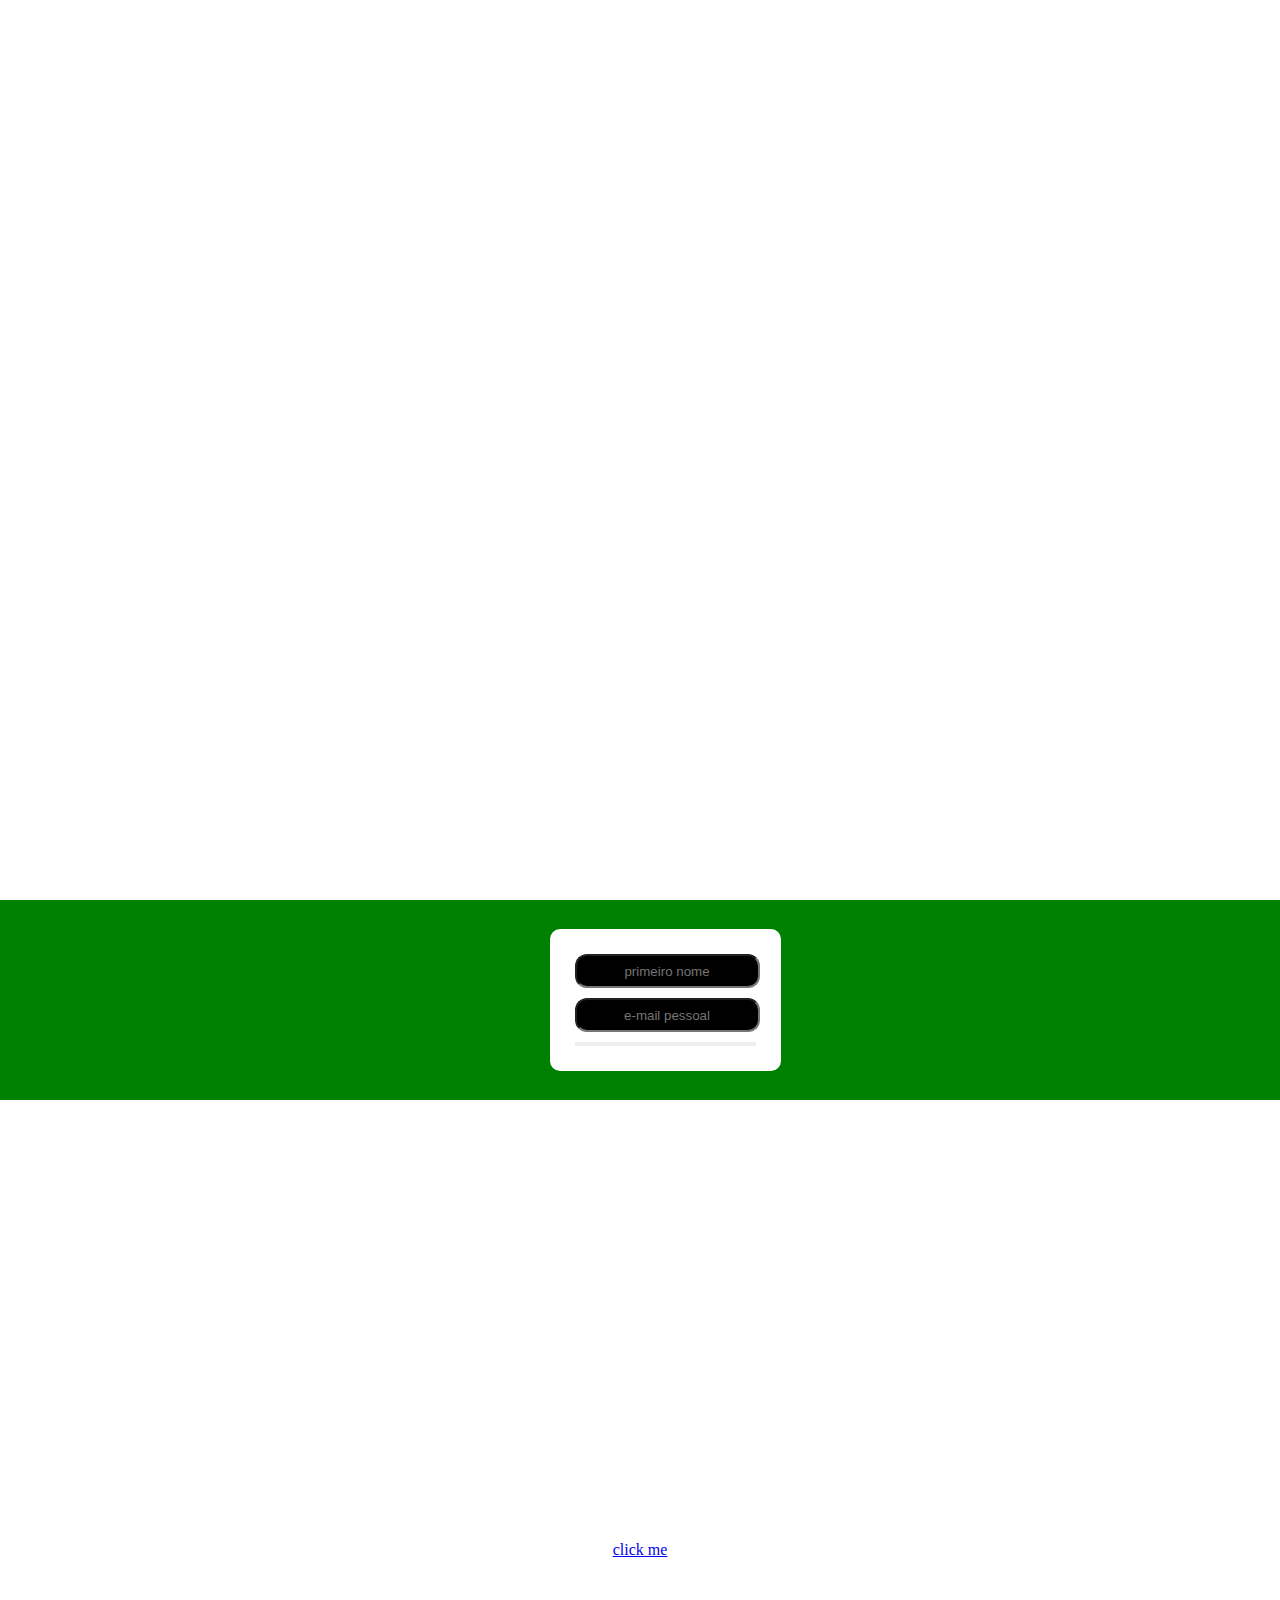
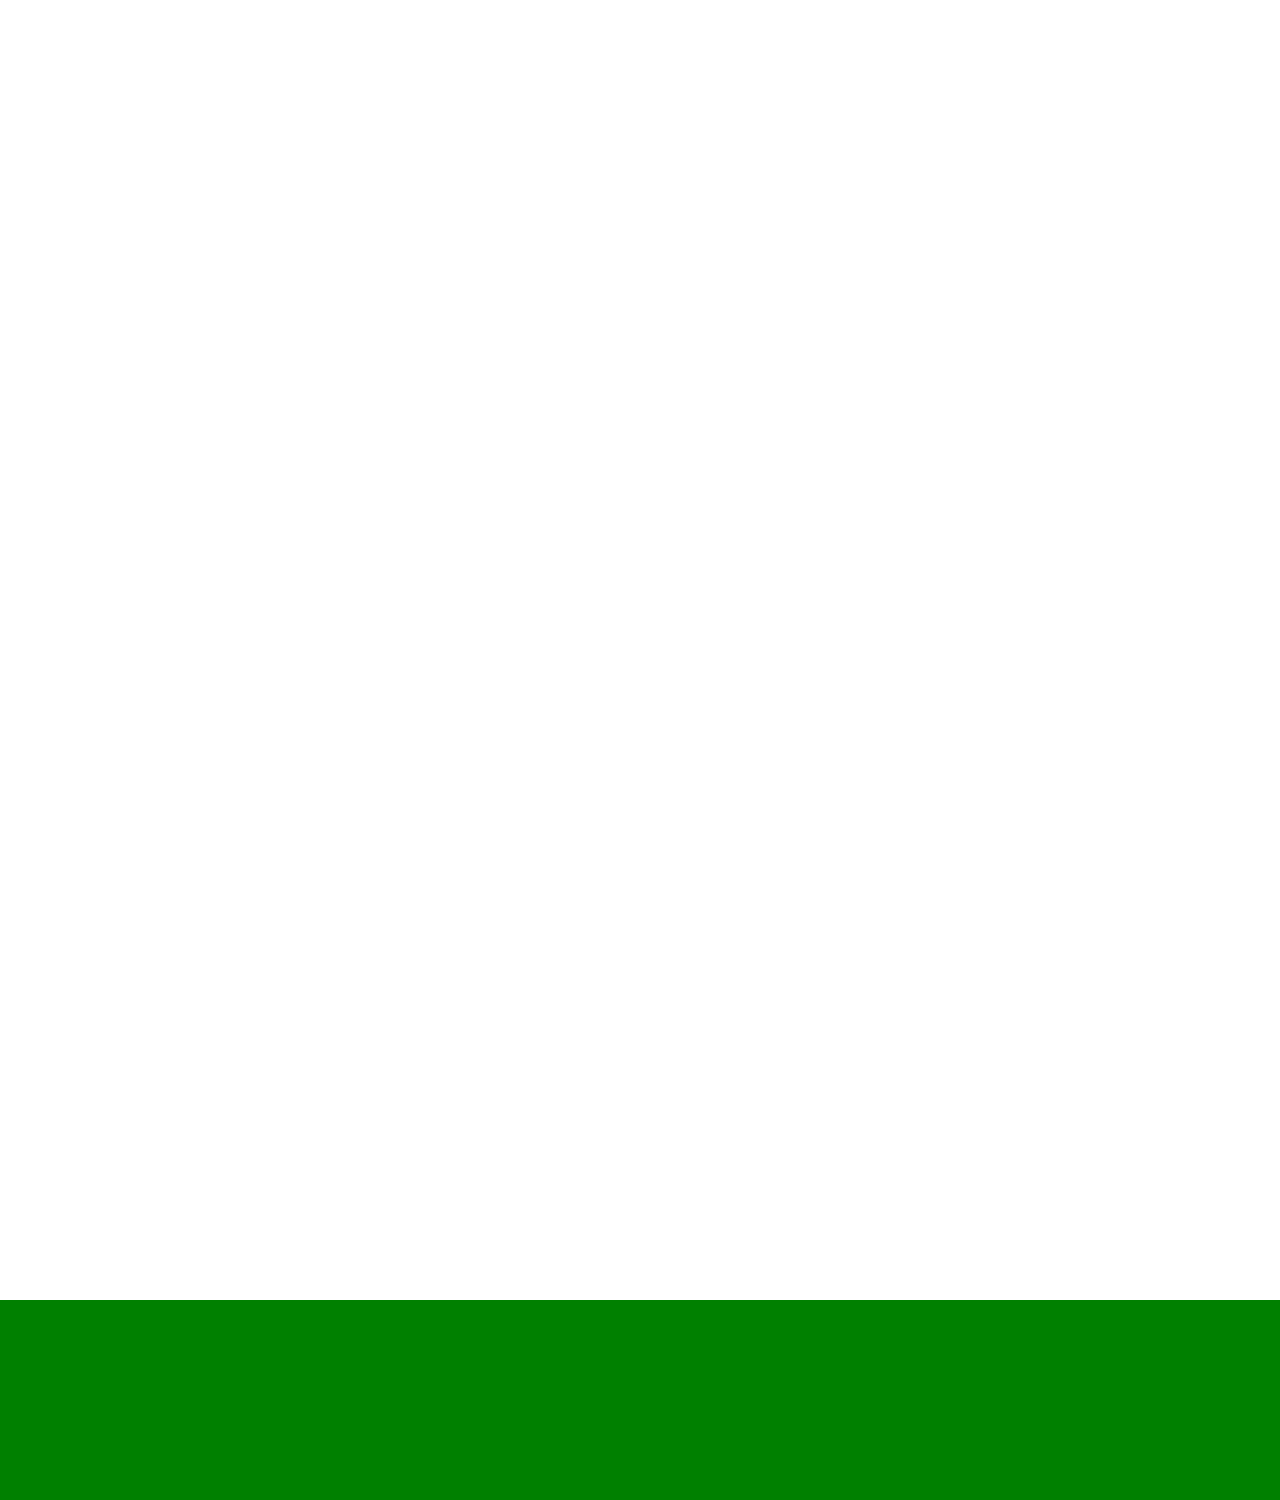
<file: index.html>
<!DOCTYPE html>
<html lang="pt-br">

<head>
    <meta charset="UTF-8" />
    <meta http-equiv="X-UA-Compatible" content="IE=edge" />
    <meta name="viewport" content="width=device-width, initial-scale=1.0" />
    <link rel="stylesheet" href="./public/css/styles.css" />
    <title>Black Friday de Produtos Ayurvédicos!!!</title>
</head>

<body>
    <section class="section-container" id="usp">
        <!-- Cover Image -->
        <!-- USP Headline-->
        <!-- USP Offer -->
        <!-- CTA Button -->
        <!-- Know more Button -->
    </section>
    <section class="section-container background-footer" id="lead-bump">
        <form class="bump form-container" id="lead-form" action="">
            <!-- Name Email Submit Button -->
            <input type="text" id="lead-form-name" placeholder="primeiro nome" oninput="validateForm(this)" />
            <input type=" text" id="lead-form-email" placeholder="e-mail pessoal" oninput="validateForm(this)" />
            <button id="lead-form-submit"></button>
        </form>
    </section>
    <section class="section-container" id="product-list">
        <a href="/checkout/">click me</a>
        <!-- Produto 01 onkeyup="validateEmail()" -->
        <!-- Produto 02 -->
        <!-- Produto 03 -->
        <!-- Produto 04 -->
        <!-- Produto 05 -->
        <!-- Produto 06 -->
    </section>
    <section class="section-container" id="email-form">
        <!-- Name Email Submit Button -->
    </section>
    <section class="section-container background-footer" id="footer">
        <!-- Footer -->
    </section>

    <script src="./public/js/leadForm.js" type="module"></script>
</body>

</html>
</file>
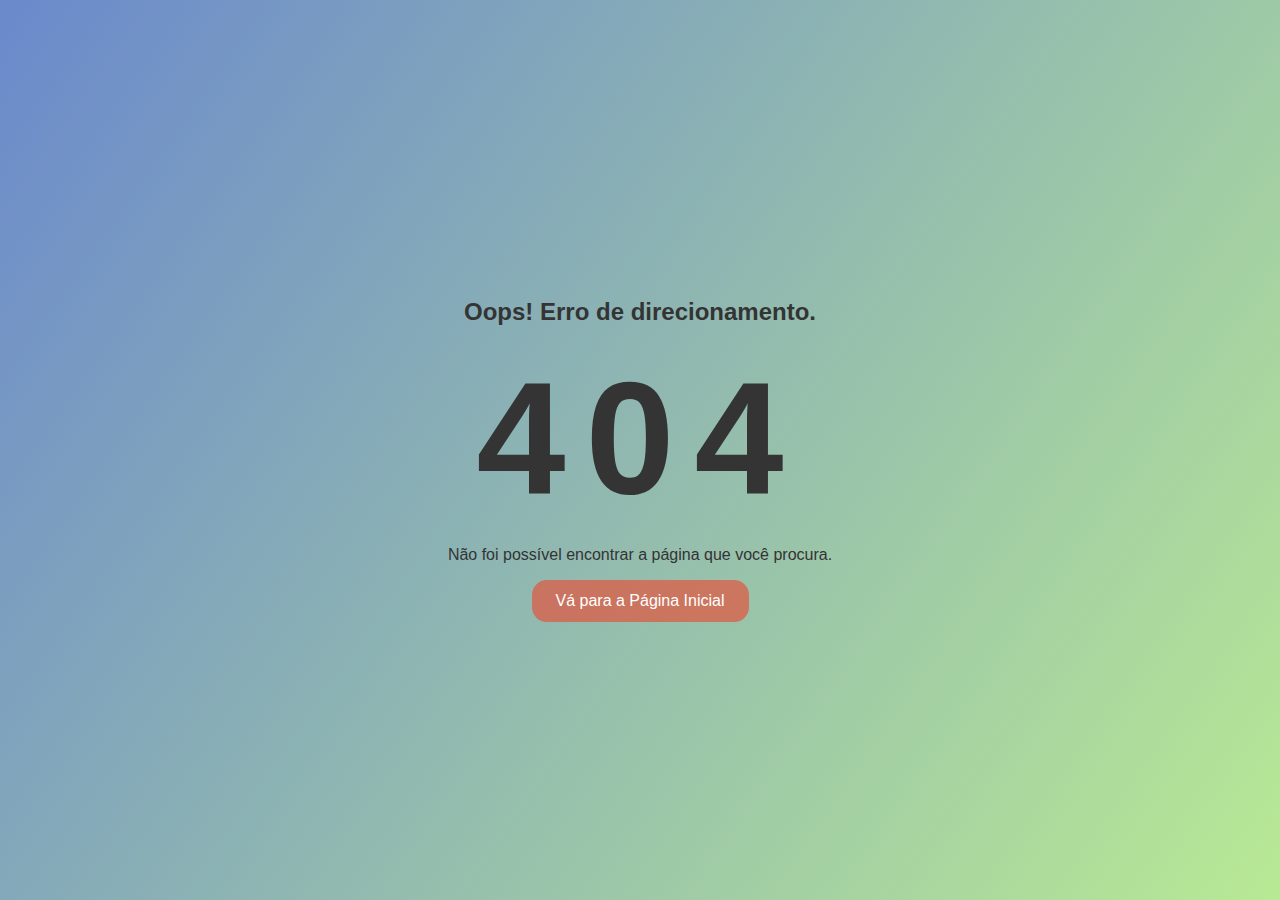
<file: pages/error/index.html>
<!DOCTYPE html>
<html lang="pt-br">

<head>
    <meta charset="UTF-8">
    <meta http-equiv="X-UA-Compatible" content="IE=edge">
    <meta name="viewport" content="width=device-width, initial-scale=1.0">
    <link rel="stylesheet" href="/pages/error/styles.css" />
    <title>Erro de Direcionamento</title>
</head>

<body>
    <div class="container">
        <h2>Oops! Erro de direcionamento.</h2>
        <h1>404</h1>
        <p>Não foi possível encontrar a página que você procura.</p>
        <a href="/">Vá para a Página Inicial</a>
    </div>
</body>

</html>
</file>
<file: public/css/styles.css>
*{
    margin: 0;
    padding: 0;
}

html {
    scroll-behavior: smooth;
}

.section-container {
    height: 100vh;
    width: 100%;
    display: flex;
    justify-content: center;
    align-items: center;
}

.form-container {
    color: black;
    background-color: white;
    border-radius: 10px;
    padding: 25px;
    max-width: 900px;
    display: grid;
}

input {
    width: 100%;
    height: 30px;
    margin-bottom: 10px;
    text-align: center;
    border-radius: 12px;
    background: black;
    color: white;
}

/* 
.background-section {
    background-attachment: fixed;
    background-size: cover;
    background-repeat: no-repeat;
} */

/* .section-usp {
    background-image: url;
} */

.background-footer {
    height: 150px;
    padding: 25px;
    text-align: center;
    color: aliceblue; 
    background-color: green;
}
</file>
<file: pages/error/styles.css>
body {
    margin: 0;
    padding: 0;
    font-family: 'Lucida Sans', 'Lucida Sans Regular', 'Lucida Grande', 'Lucida Sans Unicode', Geneva, Verdana, sans-serif;
    min-height: 100vh;
    background-image: linear-gradient(125deg, #6a89cc, #b8e994);
}

.container {
    width: 100%;
    position: absolute;
    top: 50%;
    transform: translateY(-50%);
    text-align: center;
    color: #343434;
}

.container h1 {
    font-size: 160px;
    margin: 0;
    font-weight: 900;
    letter-spacing: 20px;
}

.container a {
    text-decoration: none;
    background: #e55039aa;
    color: #fff;
    padding: 12px 24px;
    display: inline-block;
    border-radius: 15px;
    transition: 0.4s;
}

.container a:hover {
    background: #e55039;
}
</file>
